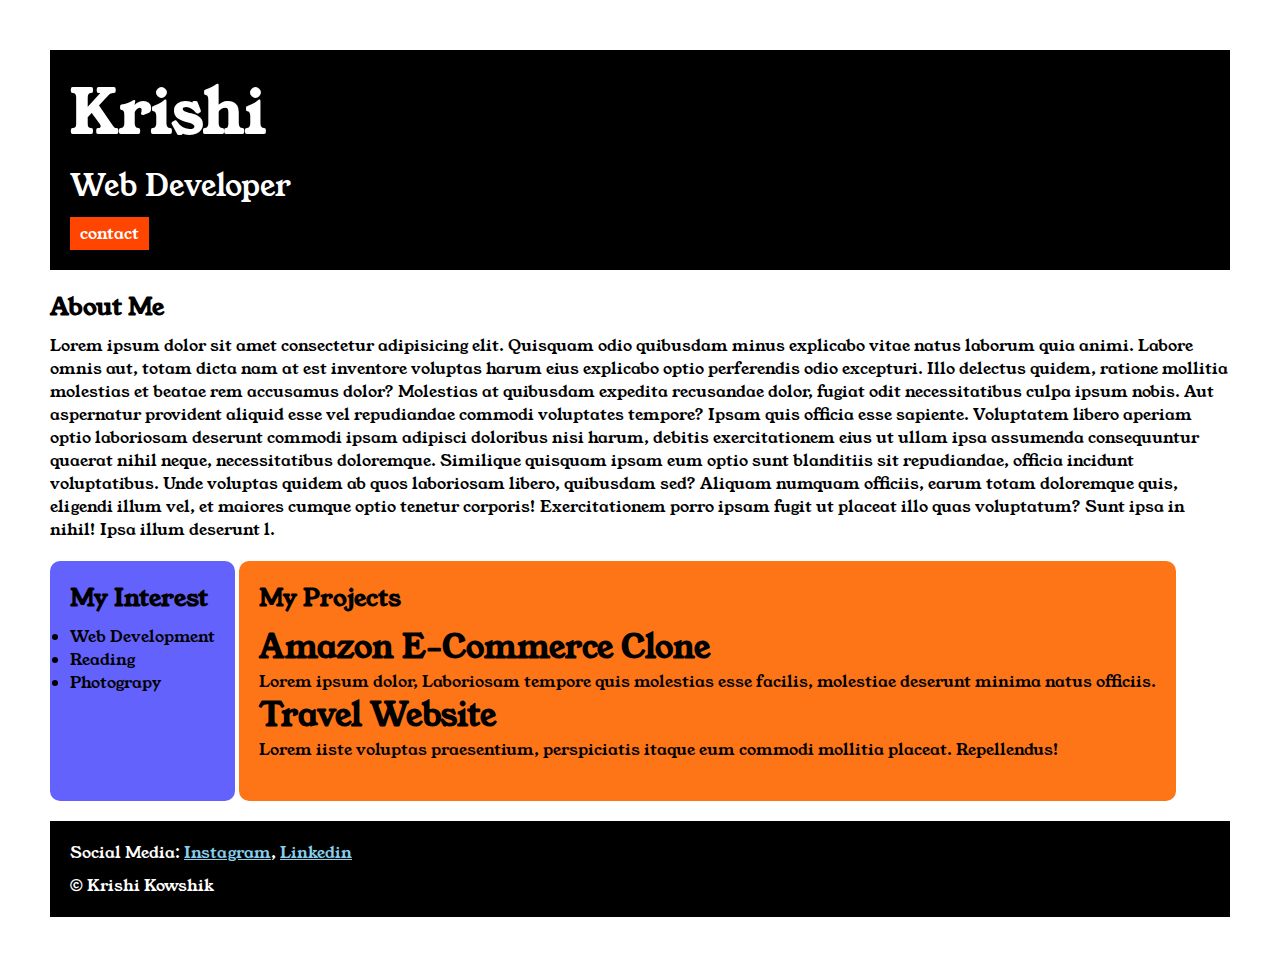
<file: index.html>
<!DOCTYPE html>

<html>

<head>
    <title>Portfolio</title>
    <link rel="stylesheet" href="style.css">
    <link rel="preconnect" href="https://fonts.googleapis.com">
<link rel="preconnect" href="https://fonts.gstatic.com" crossorigin>
<link href="https://fonts.googleapis.com/css2?family=Young+Serif&display=swap" rel="stylesheet">
</head>



<body>

    <div class="container">

    <div class="section-one">
        <h1 class="section-one__name">Krishi</h1>
    <p class="section-one__role">Web Developer</p>
    <a class="section-one__contact" href="contact.html">contact</a>
    </div>


    

    <div class="section-two">
        <H2 class="section-two__title">About Me</H2>
    <p class="section-two__desc">Lorem ipsum dolor sit amet consectetur adipisicing elit. Quisquam odio quibusdam minus explicabo vitae natus
        laborum quia animi. Labore omnis aut, totam dicta nam at est inventore voluptas harum eius explicabo optio
        perferendis odio excepturi. Illo delectus quidem, ratione mollitia molestias et beatae rem accusamus dolor?
        Molestias at quibusdam expedita recusandae dolor, fugiat odit necessitatibus culpa ipsum nobis. Aut aspernatur
        provident aliquid esse vel repudiandae commodi voluptates tempore? Ipsam quis officia esse sapiente. Voluptatem
        libero aperiam optio laboriosam deserunt commodi ipsam adipisci doloribus nisi harum, debitis exercitationem
        eius ut ullam ipsa assumenda consequuntur quaerat nihil neque, necessitatibus doloremque. Similique quisquam
        ipsam eum optio sunt blanditiis sit repudiandae, officia incidunt voluptatibus. Unde voluptas quidem ab quos
        laboriosam libero, quibusdam sed? Aliquam numquam officiis, earum totam doloremque quis, eligendi illum vel, et
        maiores cumque optio tenetur corporis! Exercitationem porro ipsam fugit ut placeat illo quas voluptatum? Sunt
        ipsa in nihil! Ipsa illum deserunt l.</p>
    </div>

    <div class="section-three">
        <h2 class="section-three__title">My Interest</h2>
    <ul class="section-three__desc">
        <li>Web Development</li>
        <li>Reading</li>
        <li>Photograpy</li>
    </ul>

    </div>

    <div class="section-four">
        <H2 class="section-four__title">My Projects</H2>
    <ul class="section-four__desc">
        <li>
            <H1>Amazon E-Commerce Clone</H1>
            <p>Lorem ipsum dolor,  Laboriosam tempore quis molestias esse facilis, molestiae deserunt minima natus
                officiis.</p>
        </li>
        <li>
            <h1>Travel Website</h1>
            <p>Lorem iiste voluptas praesentium, perspiciatis itaque eum commodi
                mollitia placeat. Repellendus!</p>
        </li>
    </ul>
    </div>

    <div class="section-five">
        <p class="section-five__title">Social Media:
            <a href="https://www.instagram.com/aadheekrish/#">Instagram</a>,
            <a href="">Linkedin</a>
    
    
        <p class="section-five__desc">&copy; Krishi Kowshik</p>


    </div>
    
    

    
    
</div>
</body>

</html>
</file>
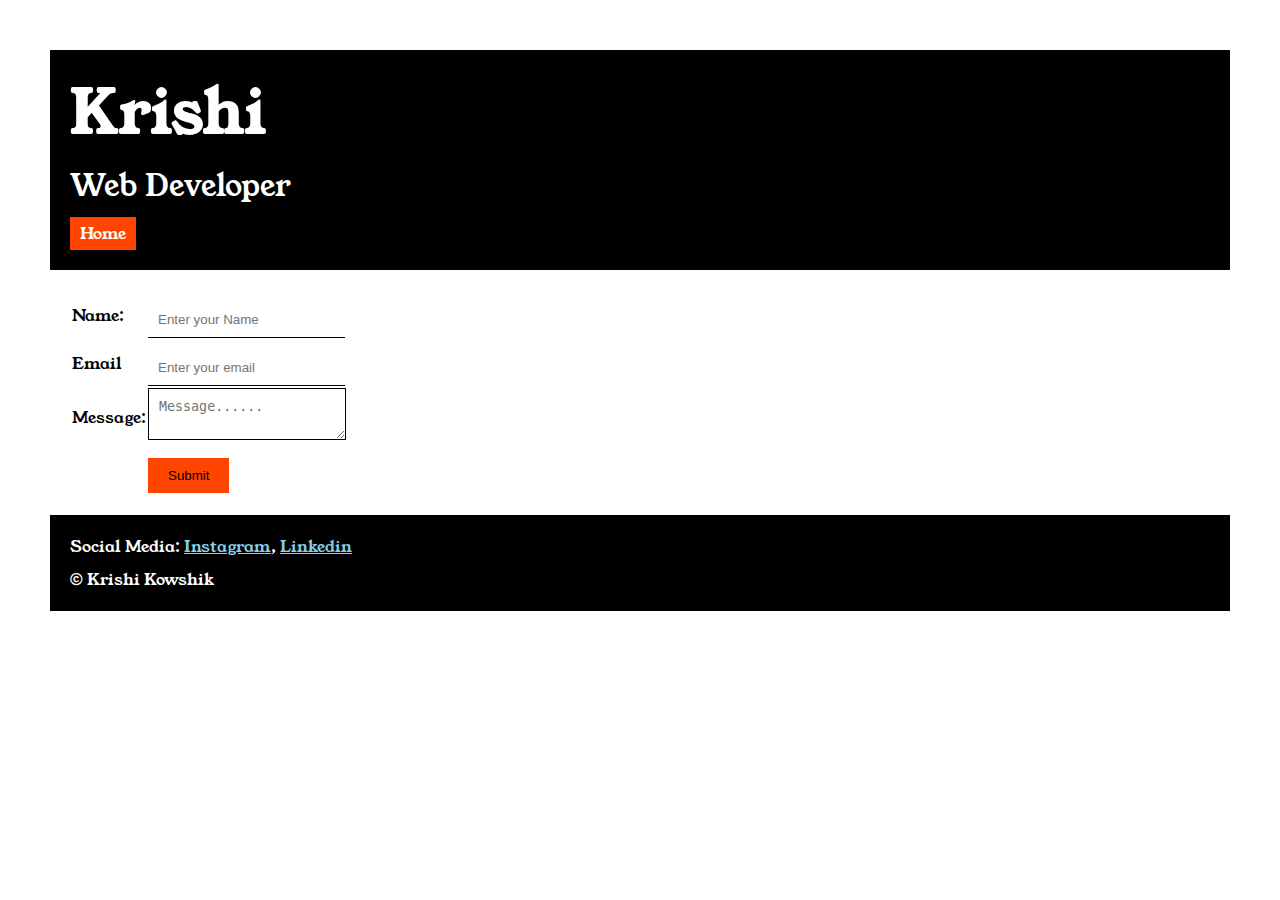
<file: contact.html>
<!DOCTYPE html>
<html lang="en">
<head>
    <meta charset="UTF-8">
    <meta name="viewport" content="width=device-width, initial-scale=1.0">
    <title>contact</title>
    <link rel="stylesheet" href="style.css">
    <link rel="preconnect" href="https://fonts.googleapis.com">
<link rel="preconnect" href="https://fonts.gstatic.com" crossorigin>
<link href="https://fonts.googleapis.com/css2?family=Young+Serif&display=swap" rel="stylesheet">
</head>
<body>

    <div class="container">



    <div class="section-one">
        <h1 class="section-one__name">Krishi</h1>
    <p class="section-one__role">Web Developer</p>
    <a class="section-one__contact" href="index.html">Home</a>
    </div>

    <div class="contact-form">
        <form>
            <table>
                <tr>
                    <td>Name:</td>
                    <td><input type="text" placeholder="Enter your Name" class="contact-form__input"></td>
                </tr>
                <tr>
                    <td>Email</td>
                    <td><input type="email" placeholder="Enter your email" class="contact-form__input"></td>
                </tr>
                <tr>
                    <td>Message:</td>
                    <td>
                        <textarea placeholder="Message......" class="contact-form__textarea"></textarea>
                    </td>
        
                </tr>
                <tr>
                    <td></td>
                    <td><input type="submit" class="contact-form__submit"></td>
        
                </tr>
        
            </table>
        </form>


    </div>




    
    
    
    <div class="section-five">
        <p class="section-five__title">Social Media:
            <a href="https://www.instagram.com/aadheekrish/#">Instagram</a>,
            <a href="">Linkedin</a>
    
    
        <p class="section-five__desc">&copy; Krishi Kowshik</p>


    </div>
    

</div>

    
</body>
</html>
</file>
<file: style.css>
*{
    padding: 0;
    margin: 0;


}
body{

        font-family: "Young Serif", serif;
        font-weight: 400;
        font-style: normal;
      }
      
      
      .container{
        padding: 50px;
      }
      
      .section-one{
        background-color: black;
        color: white;
        padding: 20px;
      }

      .section-one__contact{
        background-color: orangered;
        color: white;
        text-decoration: none;
        padding: 10px;
        padding-right: 10px;
        padding-top: 5px;
        padding-bottom: 5px;
        display: inline-block;
        margin-top: 10px;
      }

      .section-one__name{
        font-size: 60px;
      }

      .section-one__role{
        font-size: 30px;
        margin-top: 10px;
      }

      .section-two,.section-three,.section-four,.section-five{
        margin-top: 20px;

      }

      .section-two__desc,.section-three__desc,.section-four__desc,.section-five__desc{
        margin-top: 10px;

      }
      

      .section-five{
        background-color: black;
        color: white;
        padding: 20px;
      }

      .section-five__title a{
        color: skyblue;
      }

      section-three li,.section-four li{
        list-style: none;
      }

      .section-three{
        background-color: #6462FD;
        color: black;
        padding: 20px;
        display: inline-block;
        height: 200px;
        border-radius: 10px;
        vertical-align: top;
      }

      .section-four{
        background-color: #FE7517;
        color: black;
        padding: 20px;
        display: inline-block;
        height: 200px;
        border-radius: 10px;
        vertical-align: top;
      }

      .contact-form{
        margin: 20px;
      }

      .contact-form__input,.contact-form__taxtarea,.contact-form__submit{
        margin-top: 10px;
      }

      .contact-form__input{
        padding: 10px;
        border: none;
        border-bottom: solid black 1px;
      }

      .contact-form__textarea{
        padding: 10px;
        border: none;
        border: solid black 1px;

      }

      .contact-form__submit{
        padding-top: 10px;
        padding-bottom: 10px;
        padding-left: 20px;
        padding-right: 20px;
        background-color: orangered;
        color: black;
        border: none;
      }
</file>
